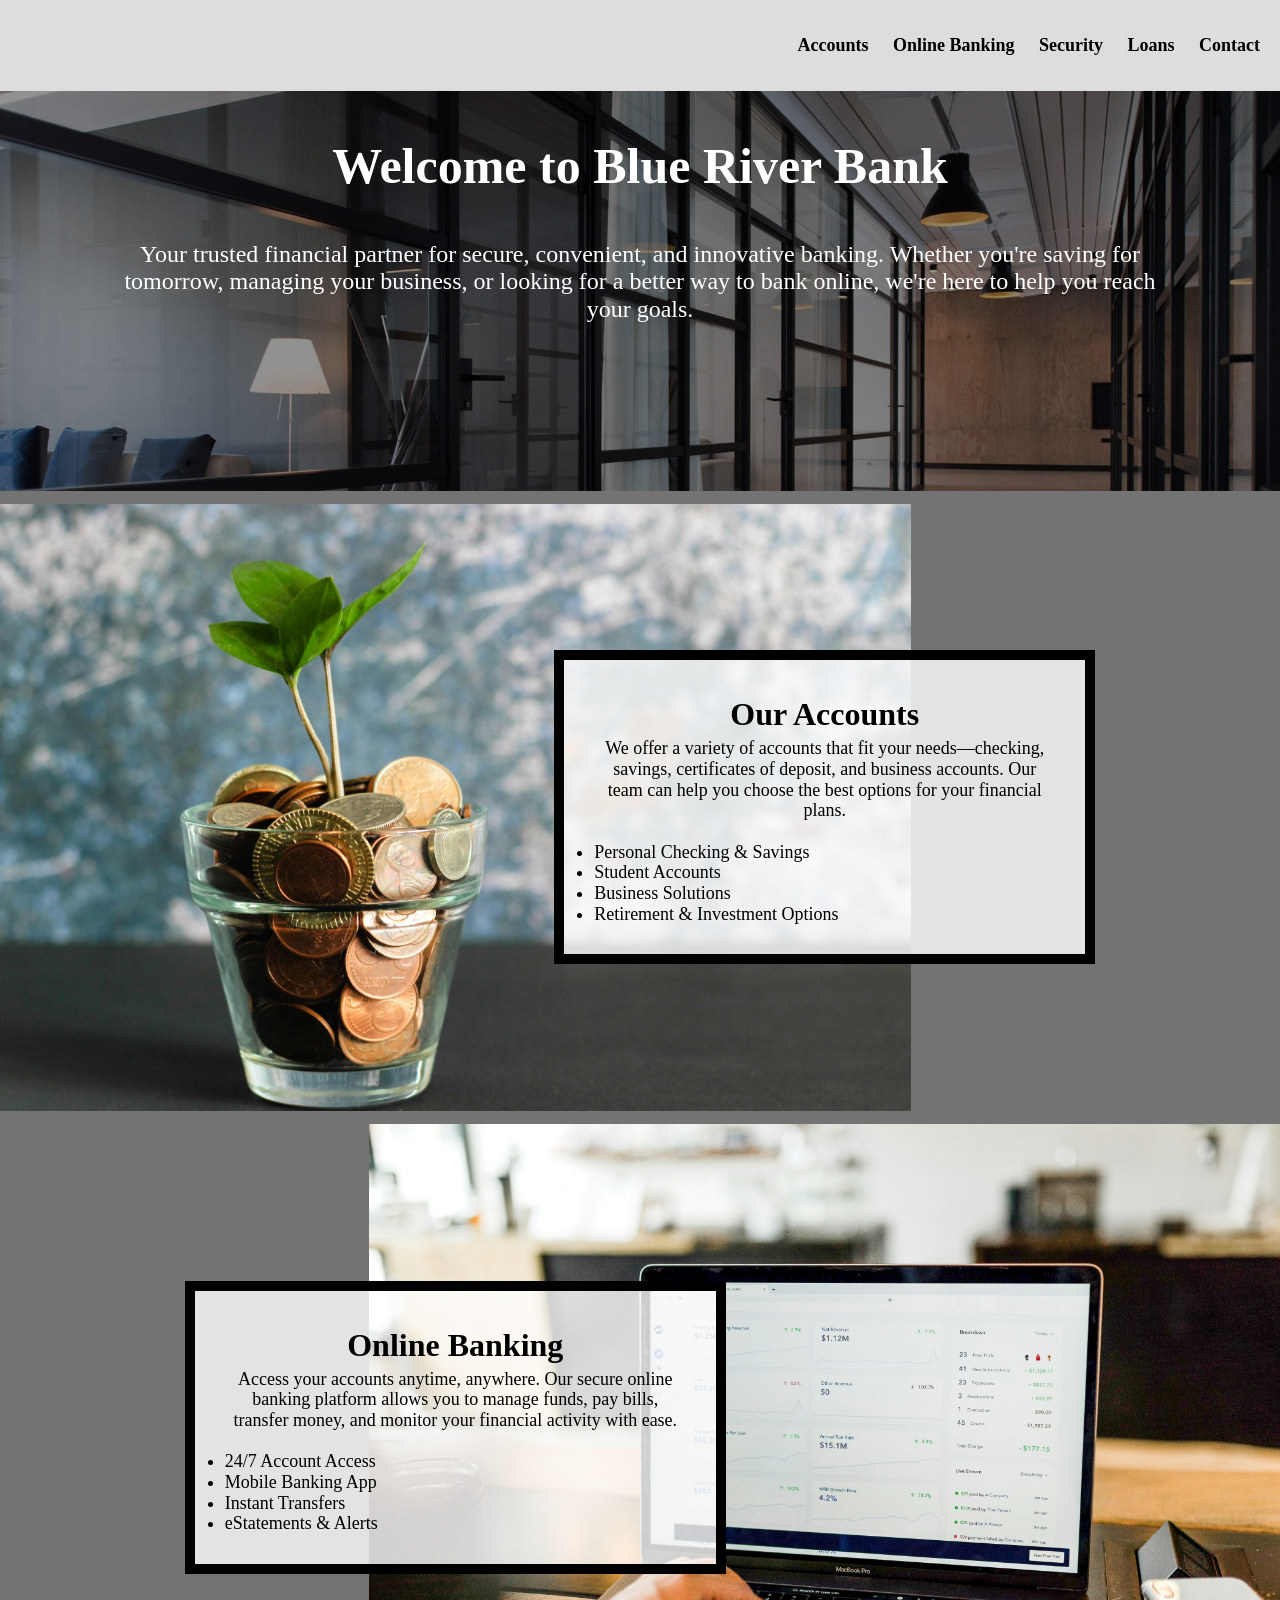
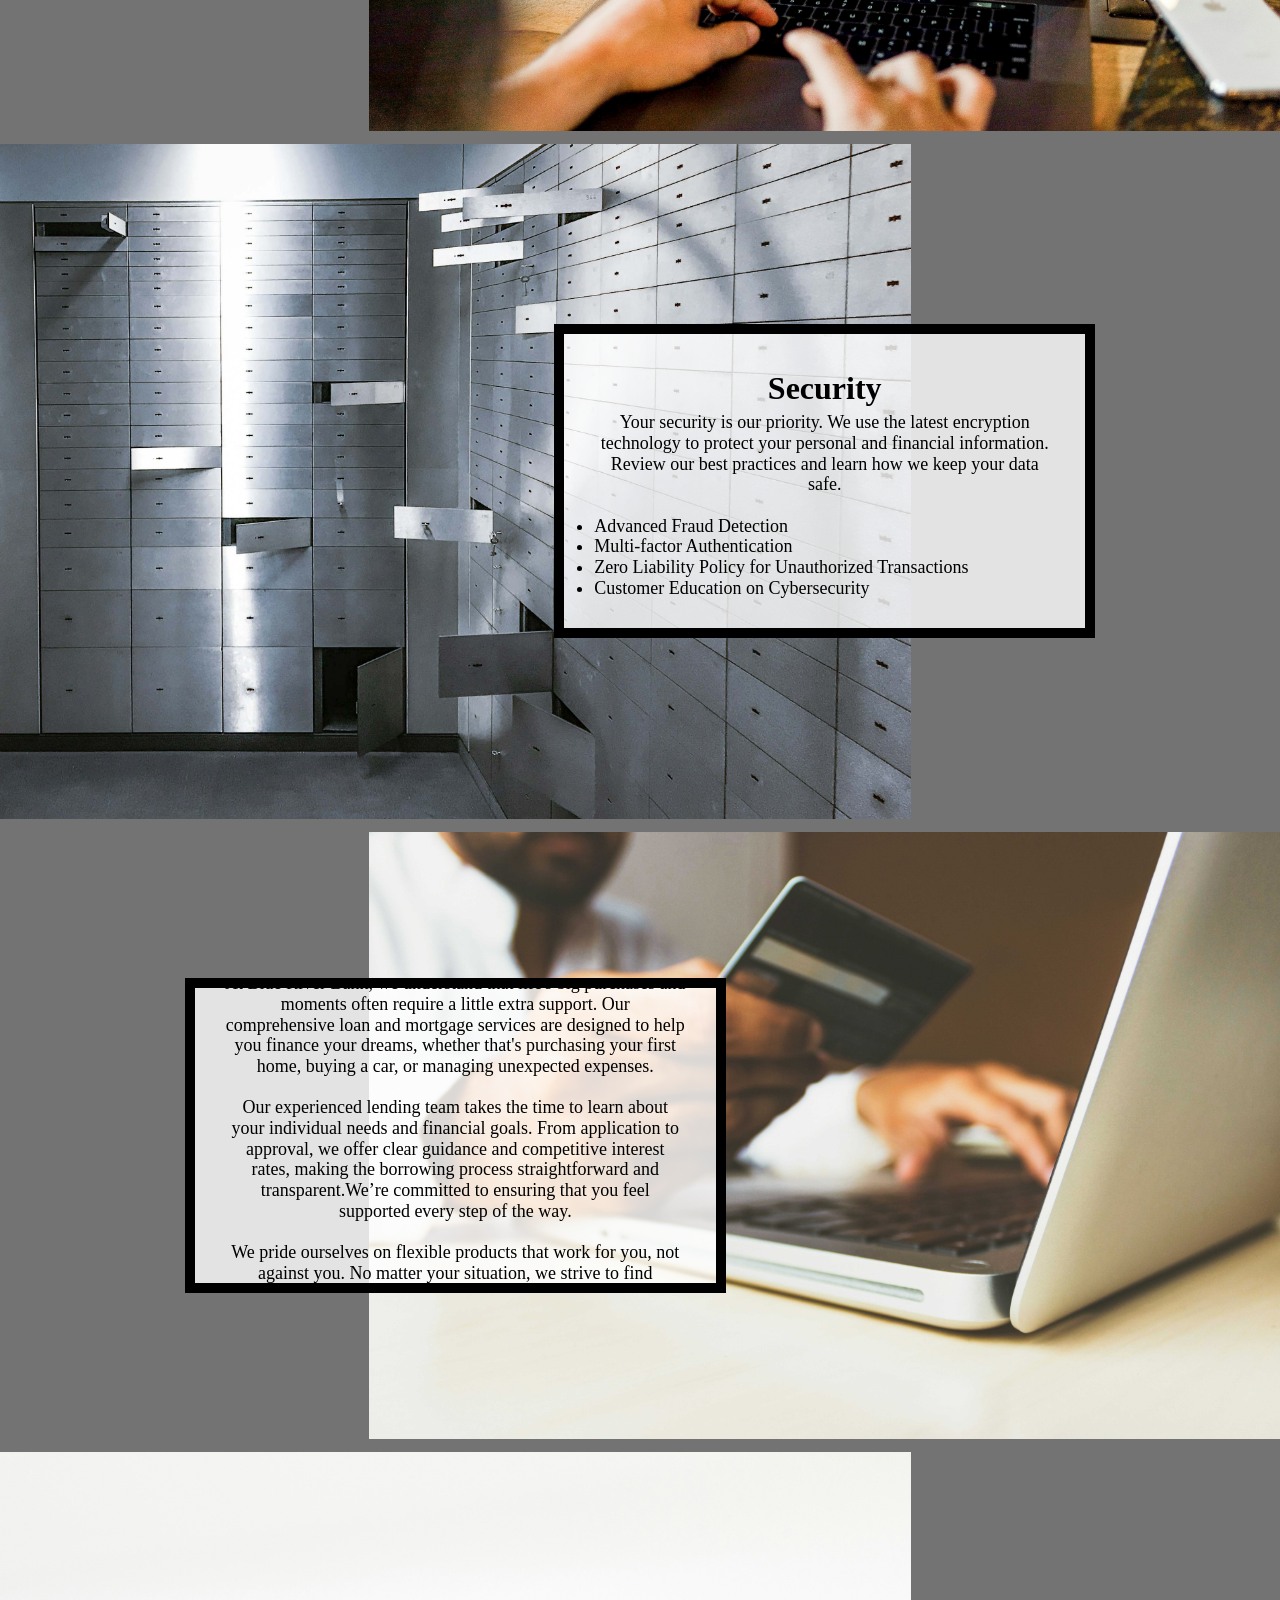
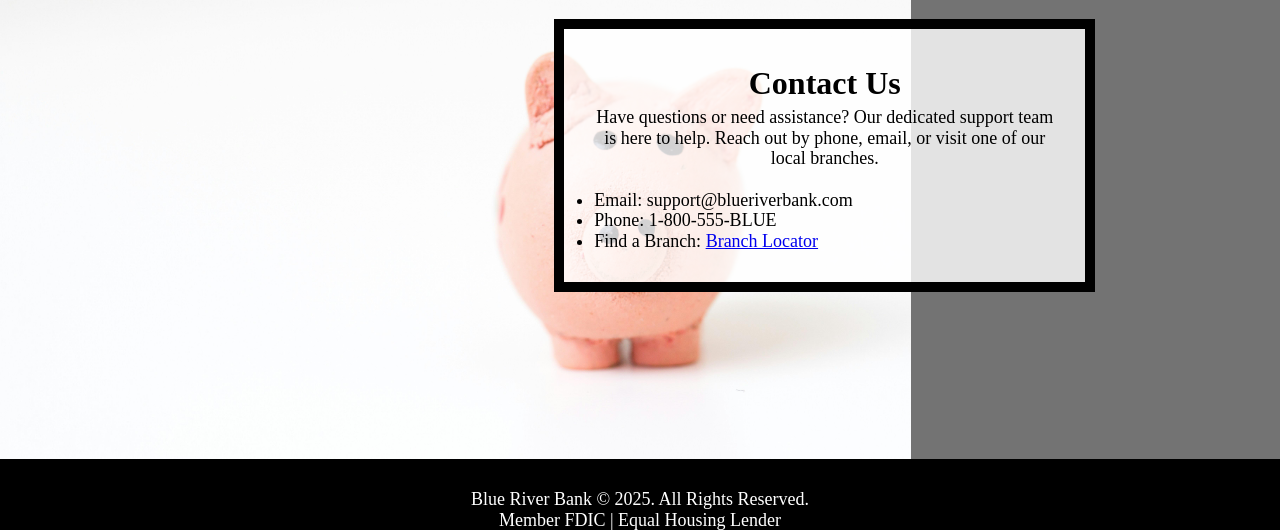
<file: bank.html>
<!DOCTYPE html>
<html lang="en">

<head>
  <meta charset="utf-8">
  <meta name="viewport" content="width=device-width, initial-scale=1.0">
  <link rel="icon" type="image/png" href="images/logo-drk.png" >
  <link rel="stylesheet" href="css/html5reset.css">
  <link rel="stylesheet" href="css/starter_style.css">
  <link rel="stylesheet" href="css/style.css">


  <title>Blue River Bank</title>
</head>

<body>
  <div class="skip"><a href="#main">Skip to Main Content</a></div>
  <header>
    <nav>
      <ul>
        <li><a href="#accounts">Accounts</a></li>
        <li><a href="#onlinebanking">Online Banking</a></li>
        <li><a href="#security">Security</a></li>
        <li><a href="#loans">Loans</a></li>
        <li><a href="#contact">Contact</a></li>
      </ul>
    </nav>
  </header>
  <main class="container" id="main">
    <div class="overview">
      <h1>Welcome to Blue River Bank</h1>
      <p>Your trusted financial partner for secure, convenient, and innovative banking. Whether you're saving for
        tomorrow, managing your business, or looking for a better way to bank online, we're here to help you reach your
        goals.</p>
    </div>

    <div class="accounts-image" id="accounts">
      <img src="images/accounts.jpg" alt="glass with coins and plant growing out of it">
    </div>

    <div class="accounts text-block" tabindex="0">
      <h2>Our Accounts</h2>
      <p>We offer a variety of accounts that fit your needs—checking, savings, certificates of deposit, and business
        accounts. Our team can help you choose the best options for your financial plans.</p>
      <br>
      <ul>
        <li>Personal Checking &amp; Savings</li>
        <li>Student Accounts</li>
        <li>Business Solutions</li>
        <li>Retirement &amp; Investment Options</li>
      </ul>
    </div>

    <div class="onlinebanking-image" id="onlinebanking">
      <img src="images/onlinebanking.jpg" alt="Person using laptop for online banking">
    </div>

    <div class="onlinebanking text-block" tabindex="0">
      <h2>Online Banking</h2>
      <p>Access your accounts anytime, anywhere. Our secure online banking platform allows you to manage funds, pay
        bills, transfer money, and monitor your financial activity with ease.</p>
      <br>
      <ul>
        <li>24/7 Account Access</li>
        <li>Mobile Banking App</li>
        <li>Instant Transfers</li>
        <li>eStatements &amp; Alerts</li>
      </ul>
    </div>

    <div class="security-image" id="security">
      <img src="images/security.jpg" alt="bank vault">
    </div>

    <div class="security text-block" tabindex="0">
      <h2>Security</h2>
      <p>Your security is our priority. We use the latest encryption technology to protect your personal and financial
        information. Review our best practices and learn how we keep your data safe.</p>
      <br>
      <ul>
        <li>Advanced Fraud Detection</li>
        <li>Multi-factor Authentication</li>
        <li>Zero Liability Policy for Unauthorized Transactions</li>
        <li>Customer Education on Cybersecurity</li>
      </ul>
    </div>

    <div class="loans-image" id="loans">
      <img src="images/loans.jpg" alt="person typing a credit card number into a computer">
    </div>

    <div class="loans text-block" tabindex="0">
      <h2>Loan &amp; Mortgage Services</h2>
      <p>
        At Blue River Bank, we understand that life's big purchases and moments often require a little extra support.
        Our comprehensive loan and mortgage services are designed to help you finance your dreams, whether that's
        purchasing your first home, buying a car, or managing unexpected expenses.
      </p>
      <br>
      <p>
        Our experienced lending team takes the time to learn about your individual needs and financial goals. From
        application to approval, we offer clear guidance and competitive interest rates, making the borrowing process
        straightforward and transparent.We’re committed to ensuring that you feel supported every step of the way.
      </p>
      <br>
      <p>
        We pride ourselves on flexible products that work for you, not against you. No matter your situation, we strive
        to find solutions that fit your budget and timeline. Visit one of our branches or schedule a virtual
        consultation to learn how we can help you achieve your ambitions.
      </p>

    </div>

    <div class="contact-image" id="contact">
      <img src="images/contact.jpg" alt="piggy bank">
    </div>

    <div class="contact text-block" tabindex="0">
      <h2>Contact Us</h2>
      <p>Have questions or need assistance? Our dedicated support team is here to help. Reach out by phone, email, or
        visit one of our local branches.</p>
      <br>
      <ul>
        <li>Email: support@blueriverbank.com</li>
        <li>Phone: 1-800-555-BLUE</li>
        <li>Find a Branch: <a href="https://duckduckgo.com/">Branch Locator</a></li>
      </ul>
    </div>
  </main>
  <footer>
    <p>Blue River Bank &copy; 2025. All Rights Reserved.<br>
      Member FDIC | Equal Housing Lender</p>
  </footer>
</body>

</html>
</file>
<file: css/starter_style.css>
html{
  scroll-behavior: smooth;
}

body{
  background-color: #737373;
  font-size: 18px;
  line-height: 1.15;
  margin: 0;
  padding: 0;
}


.overview{
  background-attachment: fixed; /* Parallax effect */     
  background-position: center;  /* Parallax effect */
  background-repeat: no-repeat; /* Parallax effect */
  background-size: cover;       /* Parallax effect */
  color: white;
  height: 400px;                /* Parallax effect */
}


.overview p{
  color: white;
  font-size: 24px;
  padding: 0 100px;
  text-align: center;
}

h1{
  font-size: 50px;
  line-height: 1;
  padding: 50px 0;
  text-align: center;
}

h2{
  font-size: 32px;
  line-height: 1.5;
}

nav li{
  display:inline;
  padding-right:20px;

}

nav a{
  color: black;
  font-weight: bold;
  text-decoration: none; 
}


.skip a{
  background: white;
  left: 0;
  padding: 6px;
  -webkit-transition: top 1s ease-out;
  transition: top 1s ease-out;
  z-index: 1;
}


nav{
  background-color: #ddd;
  padding: 25px 0; 
  text-align: left;
}

footer{
  background-color: black;
  color: white;
  padding-top: 30px;
  text-align: center;
}


.text-block{
  background-color: rgba(255, 255, 255, .8);
  border: 10px solid black;
  padding: 30px;
}


@media screen and (prefers-reduced-motion: reduce){
  html{
      scroll-behavior: auto; /* Removes scroll animation */
  }

  .skip a{
    -webkit-transition: none; /* sets to default setting */
    transition: none;        /* sets to default setting */
   }

  /*Turn off parallax*/
  header{
    background-attachment: initial;
  }
}
</file>
<file: css/style.css>
/*Your Code Here*/

/*Write selector/rule property to add your border when
links in the navigation are in the hover or focus state.*/
nav a:hover,
nav a:focus {
  border: 2px dotted purple; 
}

/*Write selector/rule property to position the default position for the skip class element*/
.skip {
  position: relative;
}
.skip a {
  position: absolute;
     top: -65px;
}

/*Write selector/rule property to position the skip class element when it is in focus*/

.skip a:focus {
  top: 25px;
}

/*Write selector/rule property to style all elements when in focus*/

:focus {
  border: 5px dashed green;
}


/*Write selector/rule property to style the container */

.container {
  display: grid;
  grid-template-columns: repeat(5, 1fr);
  gap: 13px;
}


/*Write selector/rule property to add the background image to the first div in the grid and place it in the grid. */

.container >:first-child {
background-repeat: no-repeat;
  background-image: url("../images/header.jpg");
  grid-column: 1 / -1;
}

/* Steps 6 and 7: Write the selector/rule properties to  place the next five elements in the next
 five rows in the grid. */

      /*This will be a lot of rules.... but be strategic and combine selectors*/

.accounts,
.onlinebanking,
.security,
.loans,
.contact {
  grid-column: 2 / span 3;
  align-self: center;
  justify-self: center;
}
.accounts      { grid-row: 2; }
.onlinebanking { grid-row: 3; }
.security      { grid-row: 4; }
.loans         { grid-row: 5; }
.contact       { grid-row: 6; }


.accounts-image,
.onlinebanking-image,
.security-image,
.loans-image,
.contact-image {
  grid-column: 1 / -1;
  max-height: 675px;
  overflow: hidden;
}
.accounts-image       { grid-row: 2; }
.onlinebanking-image  { grid-row: 3; }
.security-image       { grid-row: 4; }
.loans-image          { grid-row: 5; }
.contact-image        { grid-row: 6; }

.accounts-image img,
.onlinebanking-image img,
.security-image img,
.loans-image img,
.contact-image img {
  display: block;
  width: 100%;
  height: 100%;
  object-fit: cover;
}


 /* Step 8: Write the selector/rule property to style the .text-block class. */

.text-block {
  display: grid;
  align-content: center;   
  text-align: center;     
}

.text-block ul,
.text-block ol {
  text-align: left;        
  justify-self: start;     
}

/* Add your media query here */
@media screen and (max-width: 700px) {
  .container {
    grid-template-columns: 1fr;
  }
}

  /* Step 10: Write the selector/rule property to style the nav element */
nav {
  text-align: right;   
  padding: 35px 0;
}
  /* Step 11: Write the selector/rule property to update the .container class */
.container {
    display: grid;
    grid-template-columns: repeat(7, 1fr);
  }

  /* Steps 12 - 15: Update the grid-column property of the grid's children (where-needed)*/
 .accounts, .security, .contact {
    grid-column: 4 / span 3;
  }
  .onlinebanking, .loans {
    grid-column: 2 / span 3;
  } 
  .accounts-image, .security-image, .contact-image
  {
      grid-column: 1 / span 5;
    }
  .onlinebanking-image, .loans-image
  {
      grid-column: 3 / span 5;
    }


 /* Step 16:Write the selector/rule property to update the .text-block class */

 @media screen and (min-width: 825px) {
.text-block {
    max-height: 235px;     
    overflow-y: auto;   
    min-height: 0; 
  }
  }
</file>
